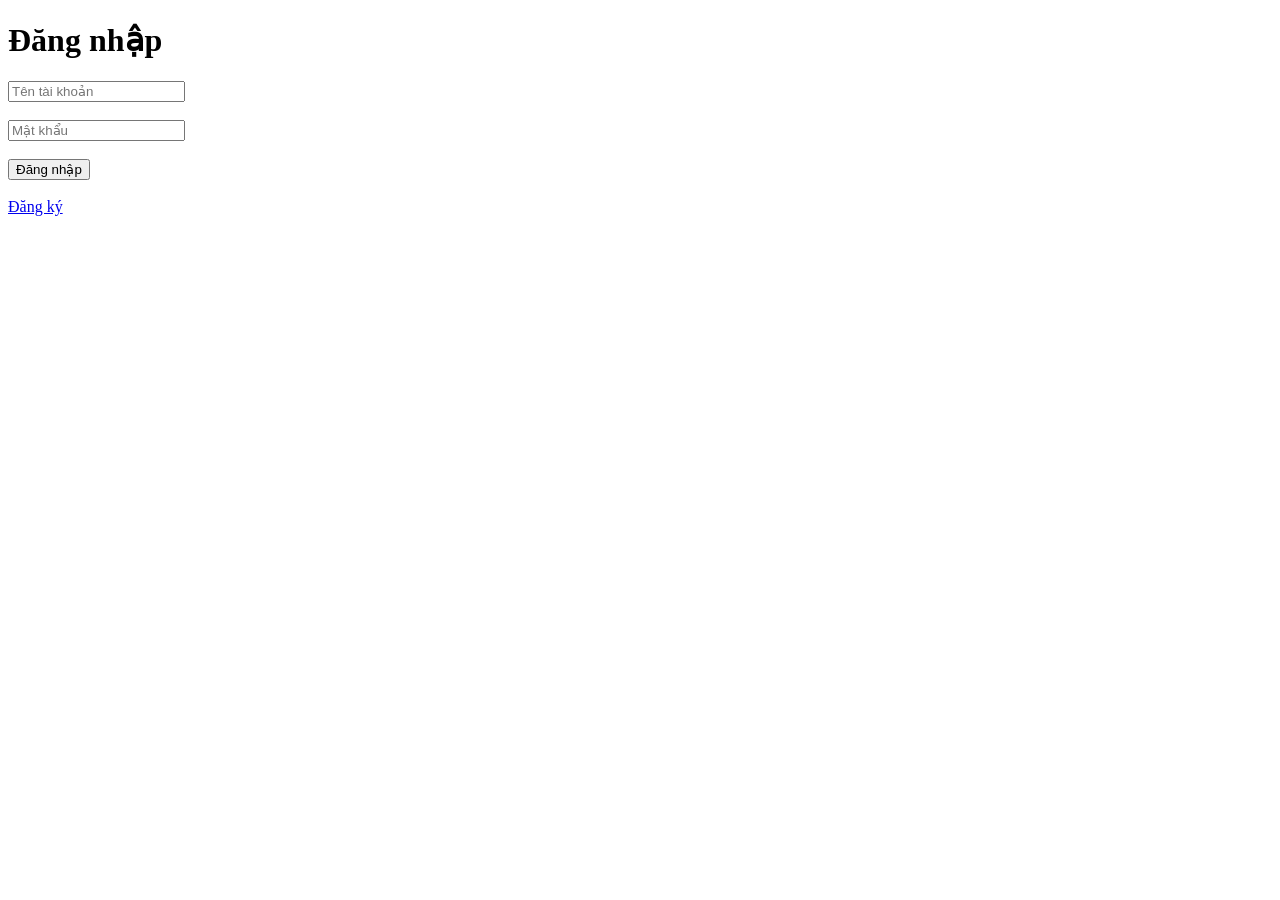
<file: templates/login.html>
<!DOCTYPE html>
<html>
<head>
    <title>Login</title>
</head>
<body>

<h1>Đăng nhập</h1>

<form method="POST">

    <input
        type="text"
        name="username"
        placeholder="Tên tài khoản"
    >

    <br><br>

    <input
        type="password"
        name="password"
        placeholder="Mật khẩu"
    >

    <br><br>

    <button type="submit">
        Đăng nhập
    </button>

</form>

<br>

<a href="/register">
    Đăng ký
</a>

</body>
</html>
</file>
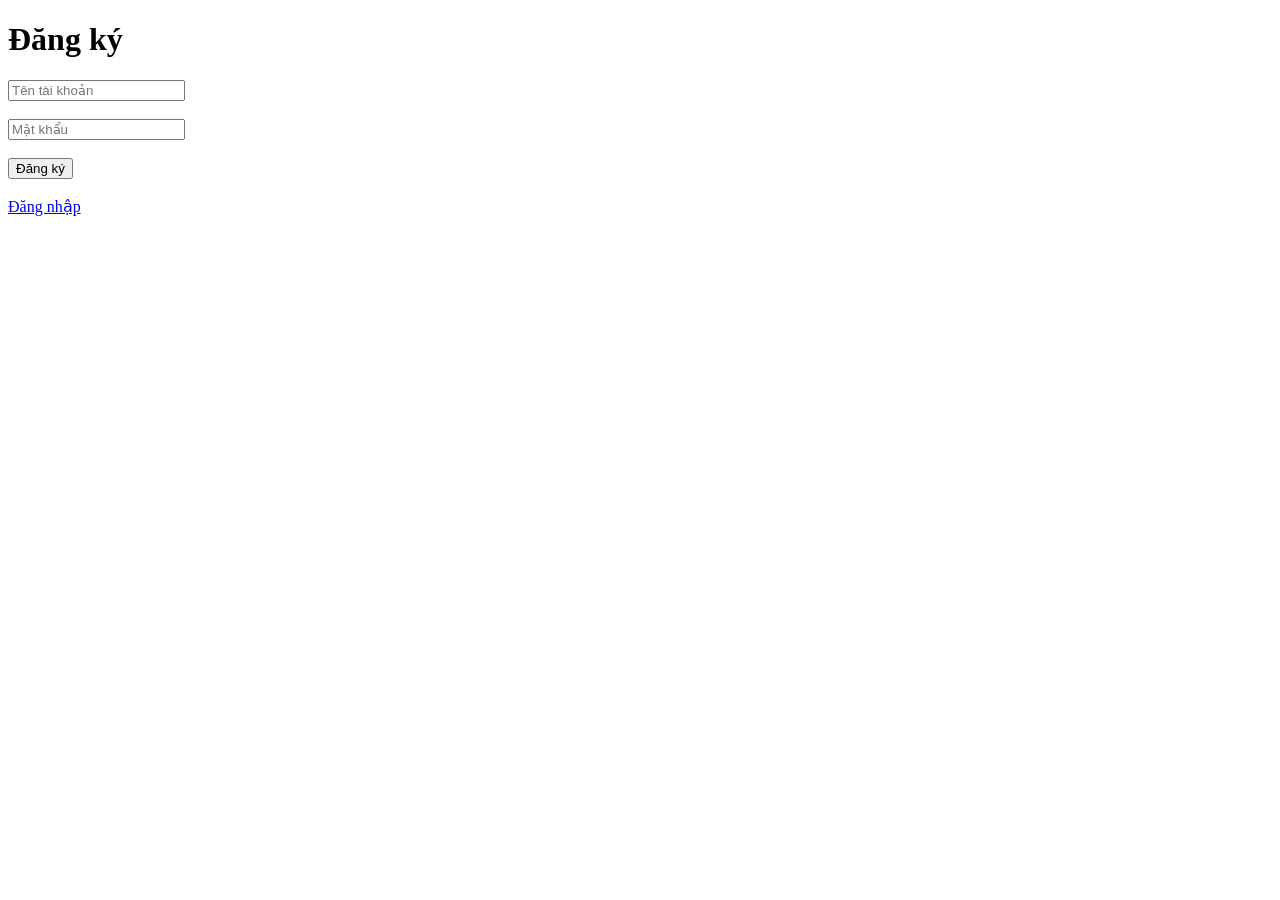
<file: templates/register.html>
<!DOCTYPE html>
<html>
<head>
    <title>Register</title>
</head>
<body>

<h1>Đăng ký</h1>

<form method="POST">

    <input
        type="text"
        name="username"
        placeholder="Tên tài khoản"
    >

    <br><br>

    <input
        type="password"
        name="password"
        placeholder="Mật khẩu"
    >

    <br><br>

    <button type="submit">
        Đăng ký
    </button>

</form>

<br>

<a href="/login">
    Đăng nhập
</a>

</body>
</html>
</file>
